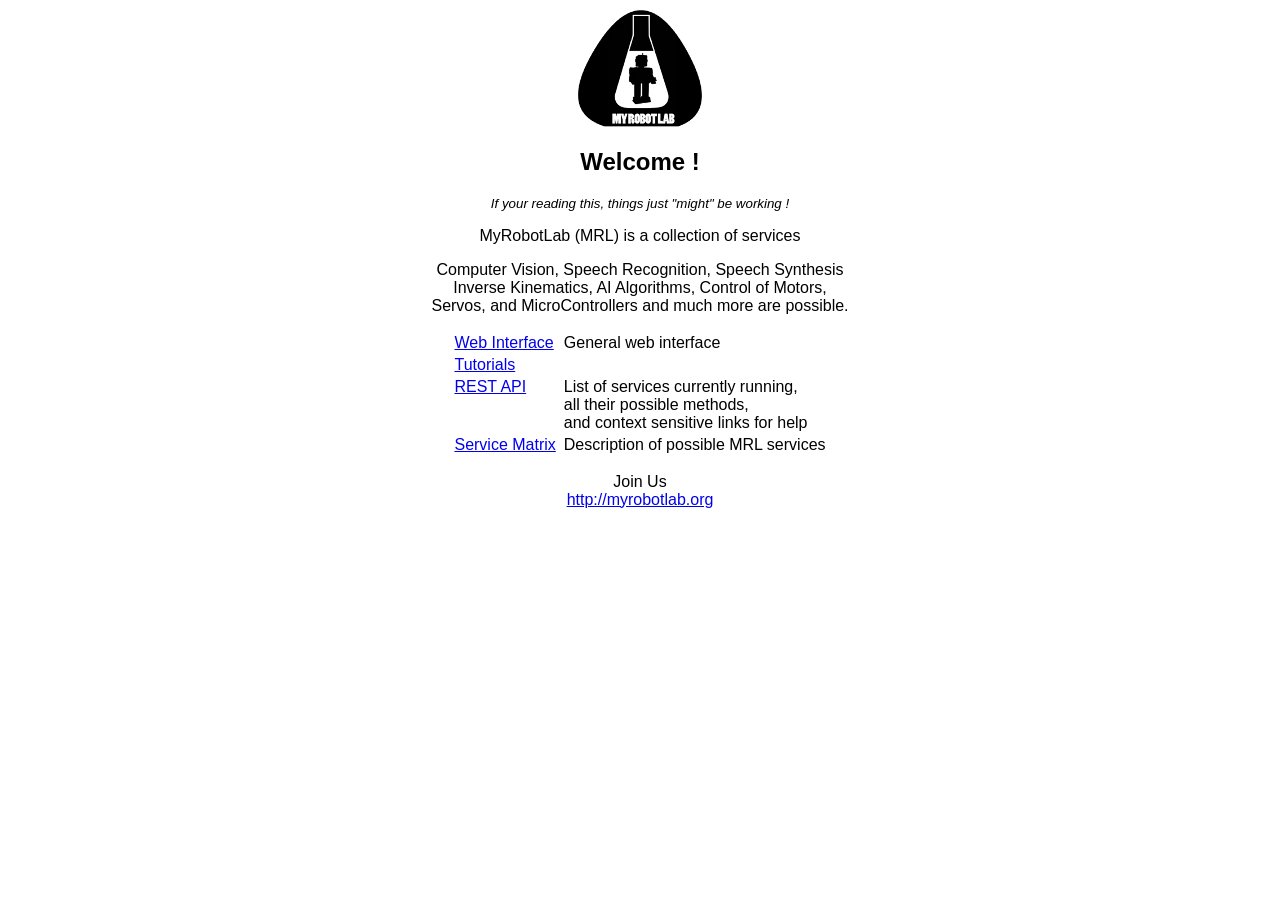
<file: myrobotlab-1.1.1610/resource/index.html>
<html>
<head>
  <meta http-equiv="content-type" content="text/html; charset=iso-8859-1">
  <title>MyRobotLab</title>
  <style type="text/css" title="Amaya theme">
body {
    font-size: 12pt;
    font-family: Helvetica, Arial, sans-serif;
    font-weight: normal;
    font-style: normal;
    color: black;
    background-color: white;
   }
  </style>
</head>

<body style="text-align:center;margin-left:auto;margin-right:auto;">
<img alt="" src="mrl_logo_about_128.png" width="128" height="120">

<h2>Welcome !</h2>

<small><i>If your reading this, things just "might" be working !</i></small>

<p>MyRobotLab (MRL) is a collection of services</p>

<p></p>

<p>Computer Vision, Speech Recognition, Speech Synthesis<br/>
Inverse Kinematics, AI Algorithms, Control of Motors, <br/>
Servos, and MicroControllers and much more are possible.</p>

<table align="center" border="0">
  <tbody>
    <tr>
      <td valign="top"><a href="WebGui/myrobotlab.mrl">Web Interface</a></td>
      <td></td>
      <td>General web interface</td>
    </tr>
    <tr>
      <td valign="top"><a href="http://myrobotlab.org/tutorials"/>Tutorials</a></td>
      <td></td>
      <td></td>
    </tr>
    <tr>
      <td valign="top"><a href="/services">REST API</a></td>
      <td></td>
      <td>List of services currently running,<br/>
        all their possible methods,<br/>
        and context sensitive links for help
      </td>
    </tr>
    <tr>
      <td valign="top"><a href="http://myrobotlab.org/matrix.php"/>Service Matrix</a></td>
      <td></td>
      <td>Description of possible MRL services</td>
    </tr>
  </tbody>
</table>
<p></p>
<p>
Join Us<br/>
<a href="http://myrobotlab.org"/>http://myrobotlab.org</a></p>
</body>
</html>
</file>
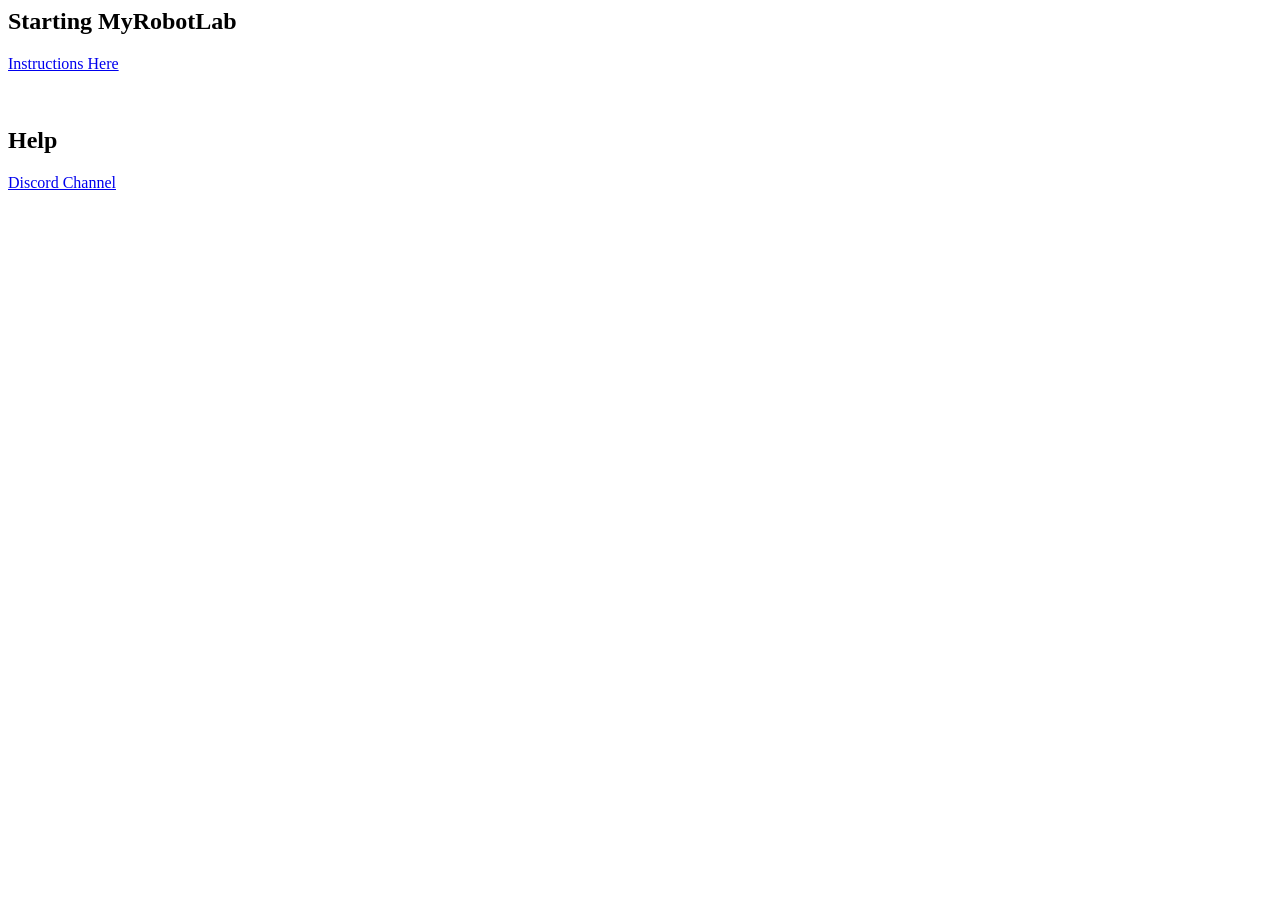
<file: myrobotlab-1.1.1610/README.html>
<html>
    <head></head>
    <body>
        <h2>Starting MyRobotLab</h2>
        <p><a href="https://github.com/MyRobotLab/myrobotlab/blob/develop/README.md#starting-myrobotlab">Instructions Here</a></p><br/>
        <h2>Help</h2>
        <p><a href="https://discord.gg/AfScp5x8r5">Discord Channel</a></p><br/>
    </body>
</html>
</file>
